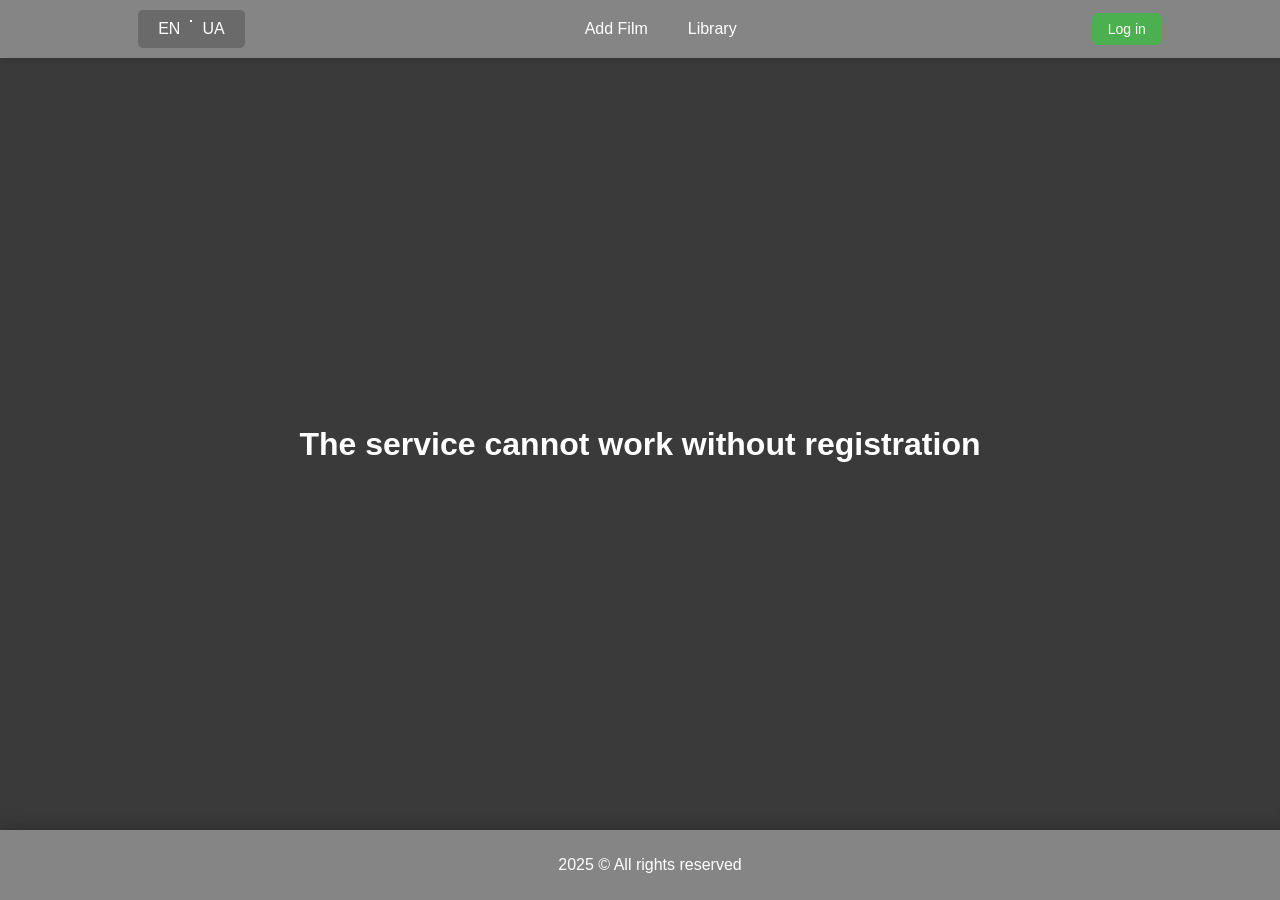
<file: index.html>
<!DOCTYPE html>
<html lang="en">
<head>
	<meta charset="UTF-8">
	<meta name="viewport" content="width=device-width, initial-scale=1.0">
	<title></title>
	<link rel="icon" href="https://github.com/IlianTheOne0/Promises_js/blob/hm/task/assets/icons/film.svg?raw=true">
	<link rel="stylesheet" href="./styles/styles.css">
	<link rel="stylesheet" href="./styles/items/main/main-index.css">
</head>
<body>
	<header>
		<button id="language-button">
			<span>Language</span>
			<hr>
			<span>Language</span>
		</button>

		<nav>
			<a href="./add.html"><p>Add</p></a>
			<a href="./list.html"><p>Library</p></a>
		</nav>
		
		<div class="account-div">
			<div>
				<p class="hidden" id="username-p"></p>
				<p class="hidden" id="email-p"></p>
				<button class="hidden" id="logout-button">Log out</button>
			</div>

			<button id="login-button">Log in</button>
		</div>
	</header>

	<main>
		<h1></h1>
	</main>

	<footer>
		<p>reserved</p>
	</footer>

	<script type="module" src="./scripts/scripts.js"></script>
</body>
</html>
</file>
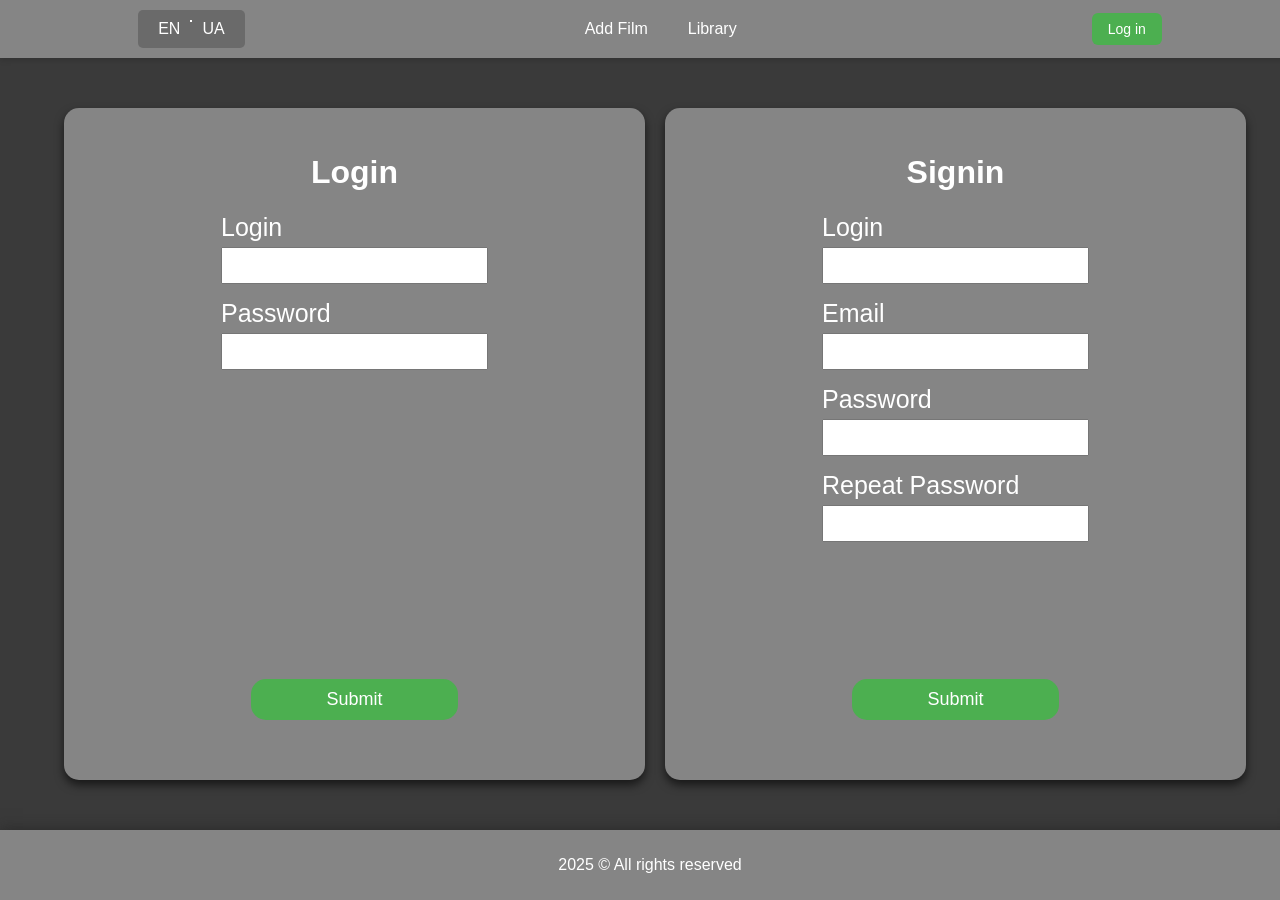
<file: add.html>
<!DOCTYPE html>
<html lang="en">
<head>
	<meta charset="UTF-8">
	<meta name="viewport" content="width=device-width, initial-scale=1.0">
	<title></title>
	<link rel="icon" href="https://github.com/IlianTheOne0/Promises_js/blob/hm/task/assets/icons/film.svg?raw=true">
	<link rel="stylesheet" href="./styles/styles.css">
	<link rel="stylesheet" href="./styles/items/main/main-add.css">
</head>
<body>
	<header>
		<button id="language-button">
			<span>Language</span>
			<hr>
			<span>Language</span>
		</button>

		<nav>
			<a href="./add.html"><p>Add</p></a>
			<a href="./list.html"><p>Library</p></a>
		</nav>
		
		<div class="account-div">
			<div>
				<p class="hidden" id="username-p"></p>
				<p class="hidden" id="email-p"></p>
				<button class="hidden" id="logout-button">Log out</button>
			</div>

			<button id="login-button">Log in</button>
		</div>
	</header>

	<main>
		<form id="addFilm-form">
			<h1>Add Film</h1>
			
			<div>
				<label>Title: <input type="text" name="addFilm_title-input" required></label>
				<label>Director: <input type="text" name="addFilm_director-input" required></label>
			</div>

			<div>
				<label>Genre: <input type="text" name="addFilm_genre-input" required></label>
				<label>Year: <input type="text" name="addFilm_year-input" required></label>
			</div>

			<label class="poster-label">Poster (url): <input type="text" name="addFilm_poster-input"></label>

			<button type="submit">Submit</button>
		</form>
	</main>

	<footer>
		<p>reserved</p>
	</footer>

	<script type="module" src="./scripts/scripts.js"></script>
</body>
</html>
</file>
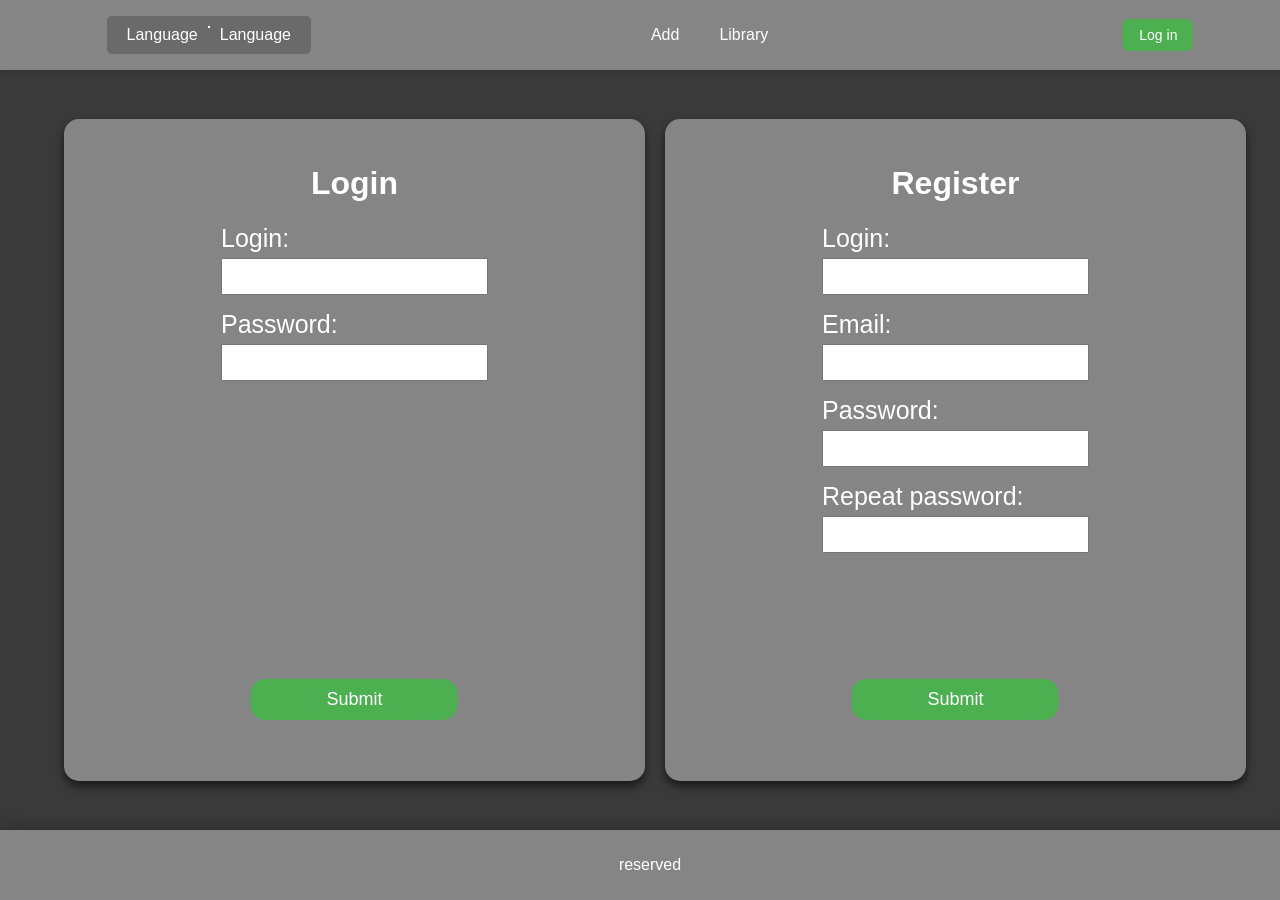
<file: list.html>
<!DOCTYPE html>
<html lang="en">
<head>
	<meta charset="UTF-8">
	<meta name="viewport" content="width=device-width, initial-scale=1.0">
	<title>Library</title>
	<link rel="icon" href="https://github.com/IlianTheOne0/Promises_js/blob/hm/task/assets/icons/film.svg?raw=true">
	<link rel="stylesheet" href="./styles/styles.css">
	<link rel="stylesheet" href="./styles/items/main/main-list.css">
</head>
<body>
	<header>
		<button id="language-button">
			<span>Language</span>
			<hr>
			<span>Language</span>
		</button>

		<nav>
			<a href="./add.html"><span>Add</span></a>
			<a href="./list.html"><span>Library</span></a>
		</nav>
		
		<div class="account-div">
			<div>
				<p class="hidden" id="username-p"></p>
				<p class="hidden" id="email-p"></p>
				<button class="hidden" id="logout-button">Log out</button>
			</div>

			<button id="login-button">Log in</button>
		</div>
	</header>

	<main>
		<form id="search-form">
			<input name="title" id="title-input">

			<select name="genre" id="sort_genre-select">
				<option default value="">Genre</option>
			</select>

			<select name="order" id="sort_order-select">
				<option default value="">Order</option>
			</select>

			<button type="reset" disabled>Reset</button>
			<button type="submit" disabled>Submit</button>
		</form>

		<div class="cards-div">

		</div>
	</main>

	<footer>
		<p>reserved</p>
	</footer>

	<script type="module" src="./scripts/scripts.js"></script>
</body>
</html>
</file>
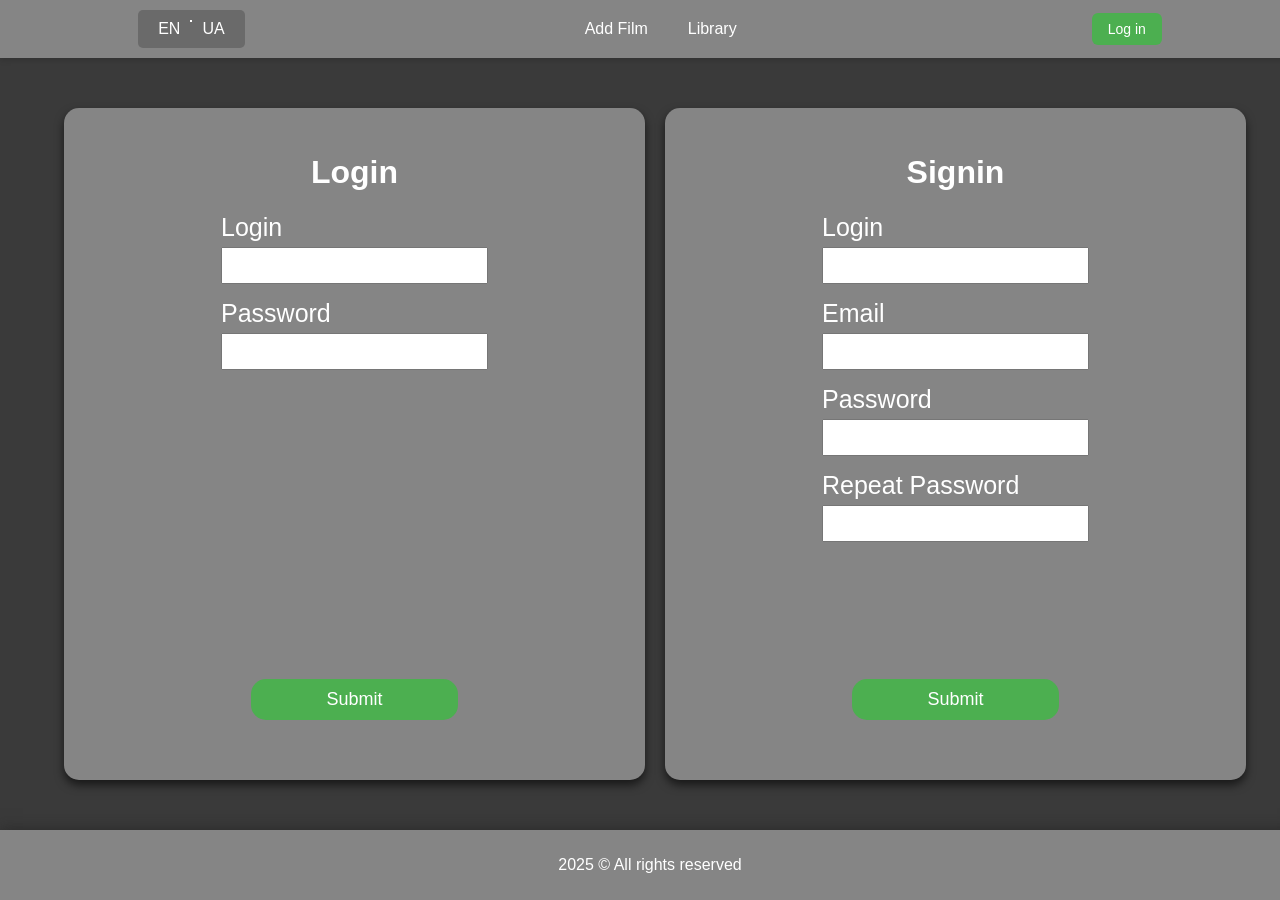
<file: login.html>
<!DOCTYPE html>
<html lang="en">
<head>
	<meta charset="UTF-8">
	<meta name="viewport" content="width=device-width, initial-scale=1.0">
	<title></title>
	<link rel="icon" href="https://github.com/IlianTheOne0/Promises_js/blob/hm/task/assets/icons/film.svg?raw=true">
	<link rel="stylesheet" href="./styles/styles.css">
	<link rel="stylesheet" href="./styles/items/main/main-login.css">
</head>
<body>
	<header>
		<button id="language-button">
			<span>Language</span>
			<hr>
			<span>Language</span>
		</button>

		<nav>
			<a href="./add.html"><p>Add</p></a>
			<a href="./list.html"><p>Library</p></a>
		</nav>
		
		<div class="account-div">
			<div>
				<p class="hidden" id="username-p"></p>
				<p class="hidden" id="email-p"></p>
				<button class="hidden" id="logout-button">Log out</button>
			</div>

			<button class="visible" id="login-button">Log in</button>
		</div>
	</header>

	<main>
		<form id="login-form">
			<h1>Login</h1>

			<label>Login: <input type="text" name="login_login-input" required></label>
			<label>Password: <input type="password" name="login_password-input" required></label>

			<button type="submit">Submit</button>
		</form>

		<form id="register-form">
			<h1>Register</h1>

			<label>Login: <input type="text" name="register_login-input" required></label>
			<label>Email: <input type="email" name="register_email-input" required></label>
			<label>Password: <input type="password" name="register_password-input" required></label>
			<label>Repeat password: <input type="password" name="register_repeat_password-input" required></label>

			<button type="submit">Submit</button>
		</form>
	</main>

	<footer>
		<p>reserved</p>
	</footer>

	<script type="module" src="./scripts/scripts.js"></script>
</body>
</html>
</file>
<file: styles/styles.css>
@import "./items/body.css";

@import "./items/header/header.css";
@import "./items/main/main.css";
@import "./items/footer.css";

.hidden
{
	display: none;
}

.visible
{
	display: block;
}
</file>
<file: styles/items/main/main-index.css>
main
{
	display: flex;
	align-items: center;
	justify-content: center;
	
	color: white;
}
</file>
<file: styles/items/main/main-add.css>
main
{
	display: flex;
	justify-content: center;
	align-items: center;

	color: white;
}

main form
{
	width: 50%;
	height: 85%;

	display: grid;
	grid-template-columns: 1fr 1fr;
	grid-template-rows: 0.5fr 1fr 1fr 0.5fr;
	gap: 5%;

	padding: 25px 15px 25px;

	background-color: #858585;

	border-radius: 15px;
	box-shadow: 0px 5px 10px rgba(0, 0, 0, 0.6);
}

main form h1
{
	text-align: center;
	grid-column: span 2;
}

main form label
{
	display: flex;
	flex-direction: column;

	margin-bottom: 15px;

	font-size: 25px;
}

main form label input
{
	padding: 5px 5px;

	margin-top: 5px;

	font-size: 20px;

	border-radius: 5px;
	border: 0;
}

main form .poster-label
{
	grid-column: span 2;
}

main form .poster-label input
{
	font-size: 18px;
}

main form button
{
	grid-column: span 2;
	justify-self: center;

	font-size: 18px;

	padding: 10px 75px;

	border: 0;
	border-radius: 15px;

	background-color: rgb(76, 175, 80);
	color: white;

	cursor: pointer;
}

main form button:hover
{
	background-color: #45a049;

	transition: background-color 0.2s ease;
}
</file>
<file: styles/items/main/main-list.css>
main
{
    max-width: calc(220px * 5 + 10px * 4);

    display: flex;
    flex-direction: column;
    justify-content: center;
    
    margin: 80px auto 80px;
}

main .cards-div
{
    max-width: calc(220px * 5 + 10px * 4);
    
    display: grid;
    grid-template-columns: repeat(auto-fit, 220px);
    grid-template-rows: 0.1fr auto;
    gap: 20px;
    justify-content: center;
}

main .card
{
    width: 220px;
    height: 450px;

    position: relative;
    display: flex;
    flex-direction: column;
    justify-content: flex-start;
    align-items: center;
    text-align: center;
    gap: 8px;
    
    box-sizing: border-box;
    
    padding: 12px;
    
    background-color: #858585;
    color: white;
    
    border-radius: 8px;
    
    overflow: hidden;
    transition: transform 0.18s ease, box-shadow 0.18s ease;
}

main .card .card-img
{
    width: 100%;
    height: 220px;
    
    border-radius: 6px;
    margin-bottom: 8px;
    
    object-fit: cover;
    flex-shrink: 0;
}

main .card .card-title,
main .card .card-director,
main .card .card-genre,
main .card .card-year
{
    margin: 6px 0;
    
    line-height: 1.2;
    overflow: hidden;
    text-overflow: ellipsis;
    white-space: nowrap;
}

main .card .card-delete-button
{
    width: 100%;
    height: 40px;

    margin-top: auto;

    display: flex;
    align-items: center;
    justify-content: center;

    background: rgba(255, 0, 0, 0.7);
    color: white;

    font: inherit;
    font-weight: 600;

    border: none;
    border-radius: 6px;

    cursor: pointer;

    transition: background-color 0.15s ease, transform 0.12s ease, box-shadow 0.12s ease;
}

main .card .card-delete-button:hover
{
    background: rgba(255, 0, 0, 0.85);
    
    box-shadow: 0 6px 14px rgba(0, 0, 0, 0.25);
    
    transform: translateY(-2px);
}

main .card .card-delete-button:active
{
    background: rgba(200, 0, 0, 0.9);
    
    box-shadow: none;

    transform: translateY(0);
}

main .card .card-delete-button:focus-visible
{
    outline: 3px solid rgba(255, 255, 255, 0.4);
    outline-offset: 2px;
}

#search-form
{
    width: 100%;
    max-width: calc(220px * 5 + 10px * 4);

    display: flex;
    flex-wrap: wrap;
    align-items: center;
    justify-content: center;
    gap: 12px;

    margin: 0;
    padding: 12px 16px 50px;
    
    color: white;
    
    border-radius: 10px;

    box-sizing: border-box;
}

#search-form input[type="text"],
#search-form input#title-input,
#search-form select
{
    
    min-width: 160px;
    height: 40px;

    padding: 0 12px;
    
    background-color: rgba(255,255,255,0.04);

    color: inherit;
    font: inherit;
    outline: none;
    appearance: none;
    
    border: 1px solid rgba(255,255,255,0.12);
    border-radius: 8px;
    
    box-sizing: border-box;
    transition: border-color 0.12s ease, transform 0.12s ease, box-shadow 0.12s ease;
}

main form select option
{
    color: black;
}

#title-input
{
    min-width: 280px;
    max-width: 520px;

    flex: 1 1 280px;
}

#sort_genre-select,
#sort_year-select
{
    width: 160px;

    flex: 0 0 160px;
    
    text-overflow: ellipsis;
}

#search-form button
{
    height: 40px;

    padding: 0 14px;
    
    font: inherit;
    
    border-radius: 8px;
    border: none;
    
    cursor: pointer;
    
    box-sizing: border-box;
    transition: transform 0.12s ease, box-shadow 0.12s ease, opacity 0.12s ease;
}

#search-form button[type="submit"]
{
    background: linear-gradient(180deg, rgba(255,255,255,0.12), rgba(255,255,255,0.06));
    color: white;

    box-shadow: 0 4px 8px rgba(0,0,0,0.12);
}

#search-form button[type="reset"]
{
    background: transparent;
    color: rgba(255,255,255,0.9);

    border: 1px solid rgba(255,255,255,0.08);
}

#search-form button[disabled],
#search-form button:disabled
{
    opacity: 0.45;
    transform: none;
    
    box-shadow: none;

    cursor: not-allowed;
}

#search-form input:focus,
#search-form select:focus
{
    border-color: rgba(255,255,255,0.28);
    box-shadow: 0 6px 18px rgba(0,0,0,0.14);

    transform: translateY(-1px);
}

#search-form button:hover:not(:disabled)
{
    transform: translateY(-2px);
    box-shadow: 0 8px 18px rgba(0,0,0,0.18);
}

#search-form input::placeholder
{
    color: rgba(255,255,255,0.6);
}

#search-form input:focus-visible,
#search-form select:focus-visible,
#search-form button:focus-visible
{
    outline: 3px solid rgba(255,255,255,0.12);
    outline-offset: 2px;
}
</file>
<file: styles/items/main/main-login.css>
main
{
	display: grid;
	grid-template-columns: 1fr 1fr;
	gap: 50px;

	align-items: center;

	color: white;
}

main form
{
	width: 100%;
	height: 85%;

	display: flex;
	flex-direction: column;
	align-items: center;

	padding: 25px 15px 25px;

	background-color: #858585;

	border-radius: 15px;
	box-shadow: 0px 5px 10px rgba(0, 0, 0, 0.6);
}

main form label
{
	display: flex;
	flex-direction: column;

	margin-bottom: 15px;

	font-size: 25px;
}

main form label input
{
	padding: 5px 5px;

	margin-top: 5px;

	font-size: 20px;
}

main form button
{
	position:absolute;
	bottom: 20%;

	font-size: 18px;

	padding: 10px 75px;

	border-radius: 15px;
	border: 0;

	background-color: rgb(76, 175, 80);
	color: white;

	cursor: pointer;
}

main form button:hover
{
	background-color: #45a049;

	transition: background-color 0.2s ease;
}
</file>
